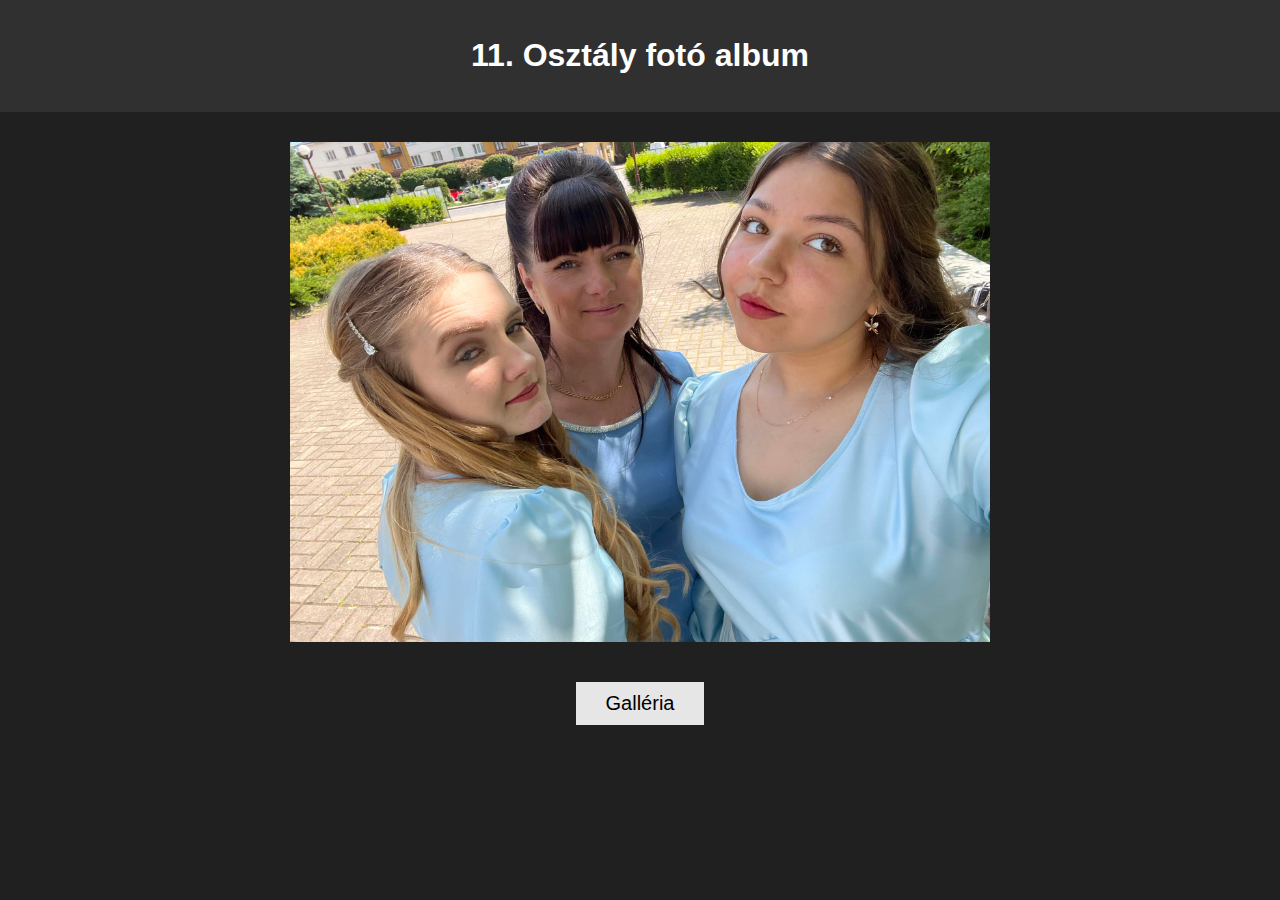
<file: Home.html>
<!DOCTYPE html>
<html lang="en">
<head>
    <meta charset="UTF-8">
    <meta name="viewport" content="width=device-width, initial-scale=1.0">
    <title>Photo Album</title>
    <style>
        body {
            background-color: #202020;
            color: white;
            font-family: Arial, sans-serif;
            margin: 0;
            padding: 0;
        }
		
		header {
            background-color: #303030;
            color: white;
            text-align: center;
            padding: 1em;
        }
		
		.pre-grid {
            display: grid;
            grid-template-columns: repeat(1, 1fr);
            gap: 10px;
			margin-top: 0px;
        }
		
		.pre-1-item img {
            width: 700px;
            height: 500px;
            display: block;
			margin: auto;
			margin-top: 30px;
        }
		
        .container {
            max-width: 800px;
            margin: auto;
            padding: 20px;
            text-align: center;
        }
		
		.container-2 {
            max-width: 800px;
            margin: auto;
            padding: 20px;
            text-align: center;
        }
        
        .gallery-button {
			background-color: #e6e6e6;
            color: black;
            border: none;
            padding: 10px 30px;
            font-size: 20px;
            cursor: pointer;
            display: inline-block;
            margin: 20px;
            text-decoration: none;
        }
    </style>
</head>
<body>
	<header>
        <h1>11. Osztály fotó album</h1>
    </header>
	
	<div class="pre-grid">
        <div class="pre-1-item"><img src="Pre_1.jpg" alt="" class="center"></div>
    </div>
	
	<div class="container-2">
		<a href="Gallery.html" class="gallery-button">Galléria</a>
	</div>
</body>
</html>
</file>
